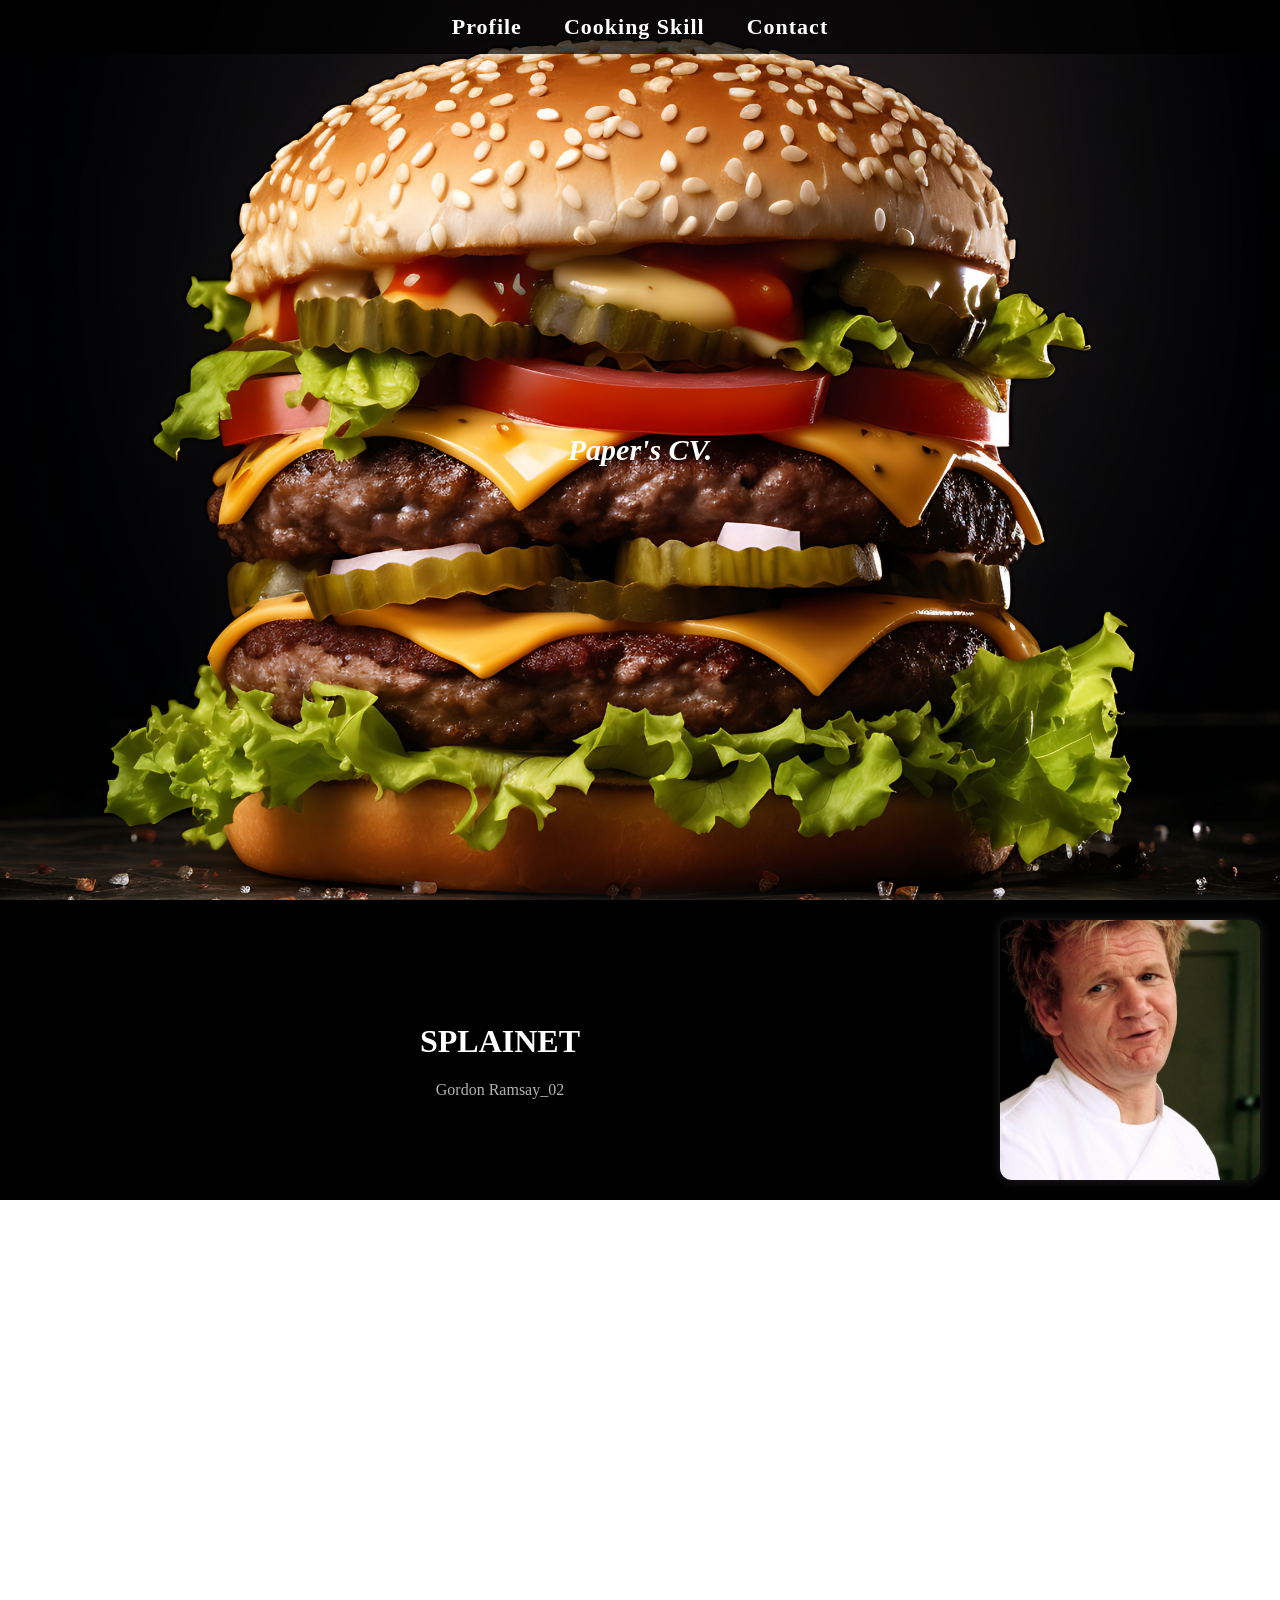
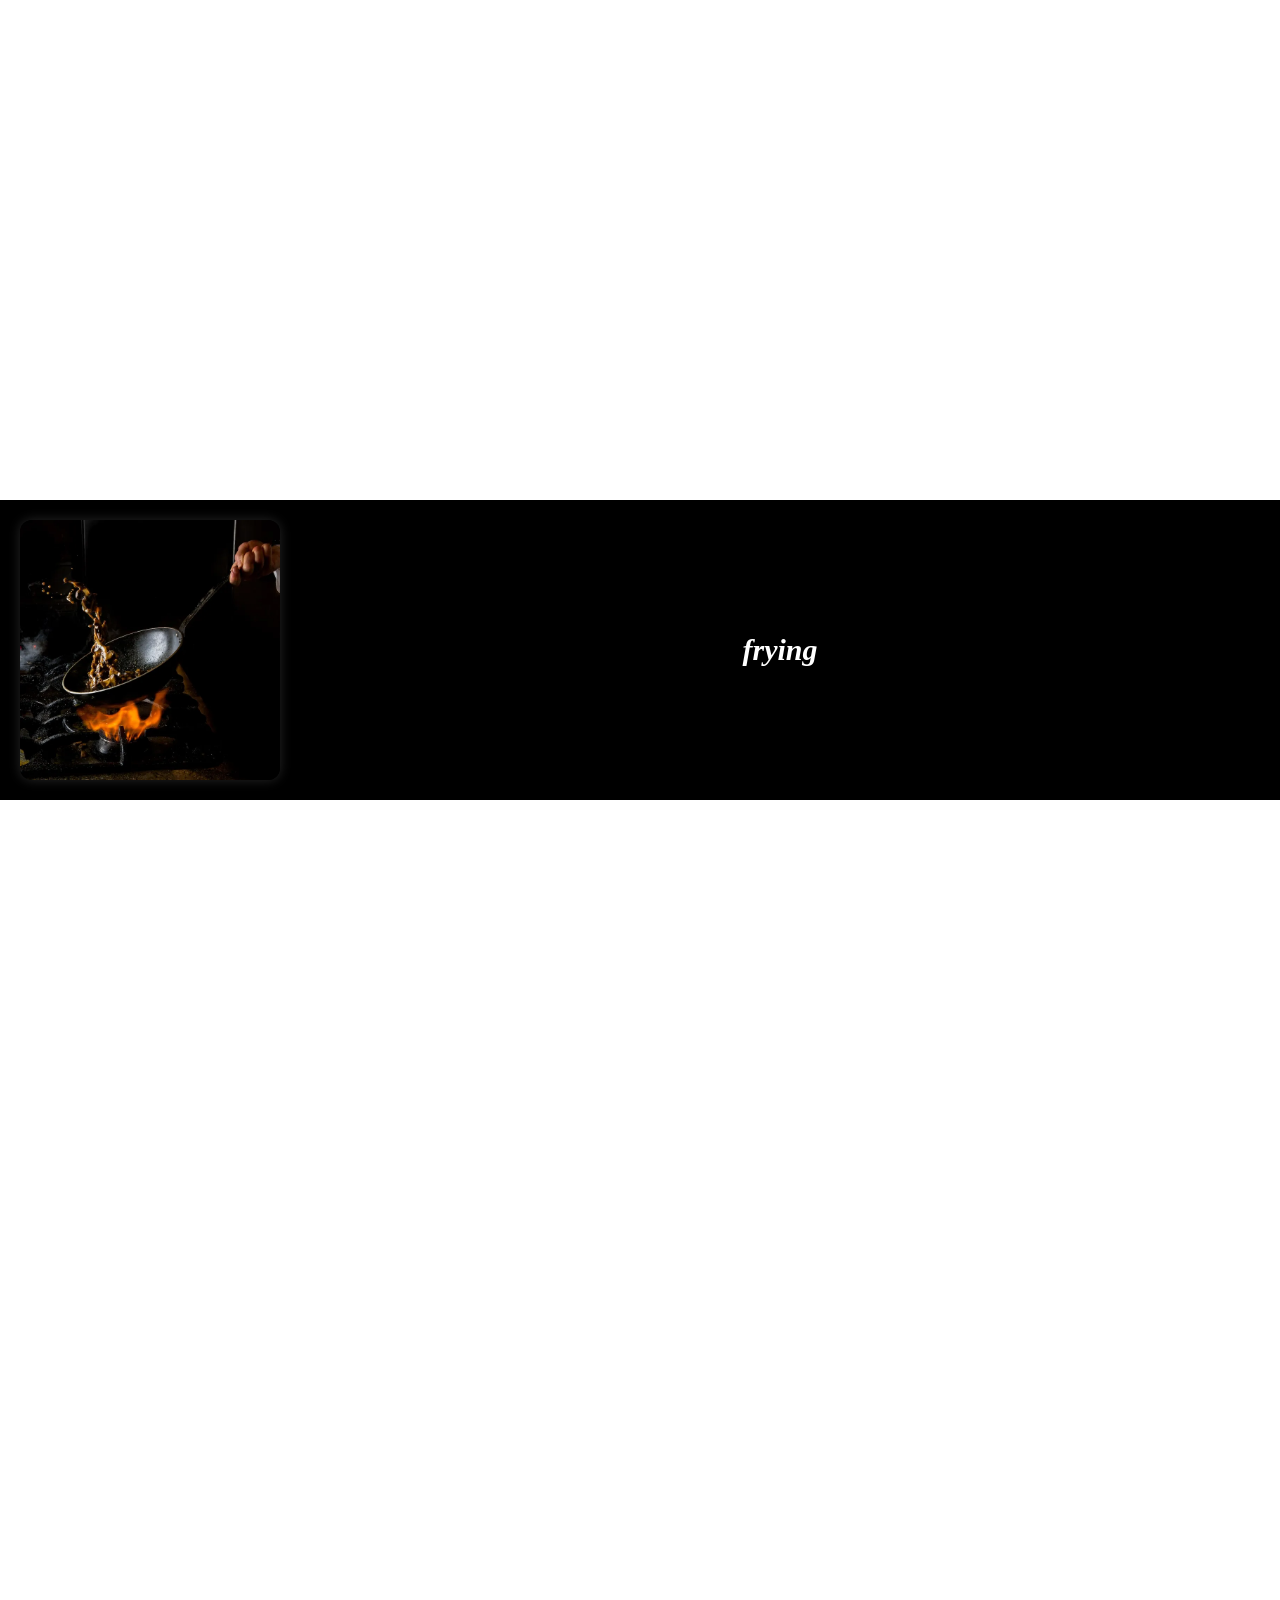
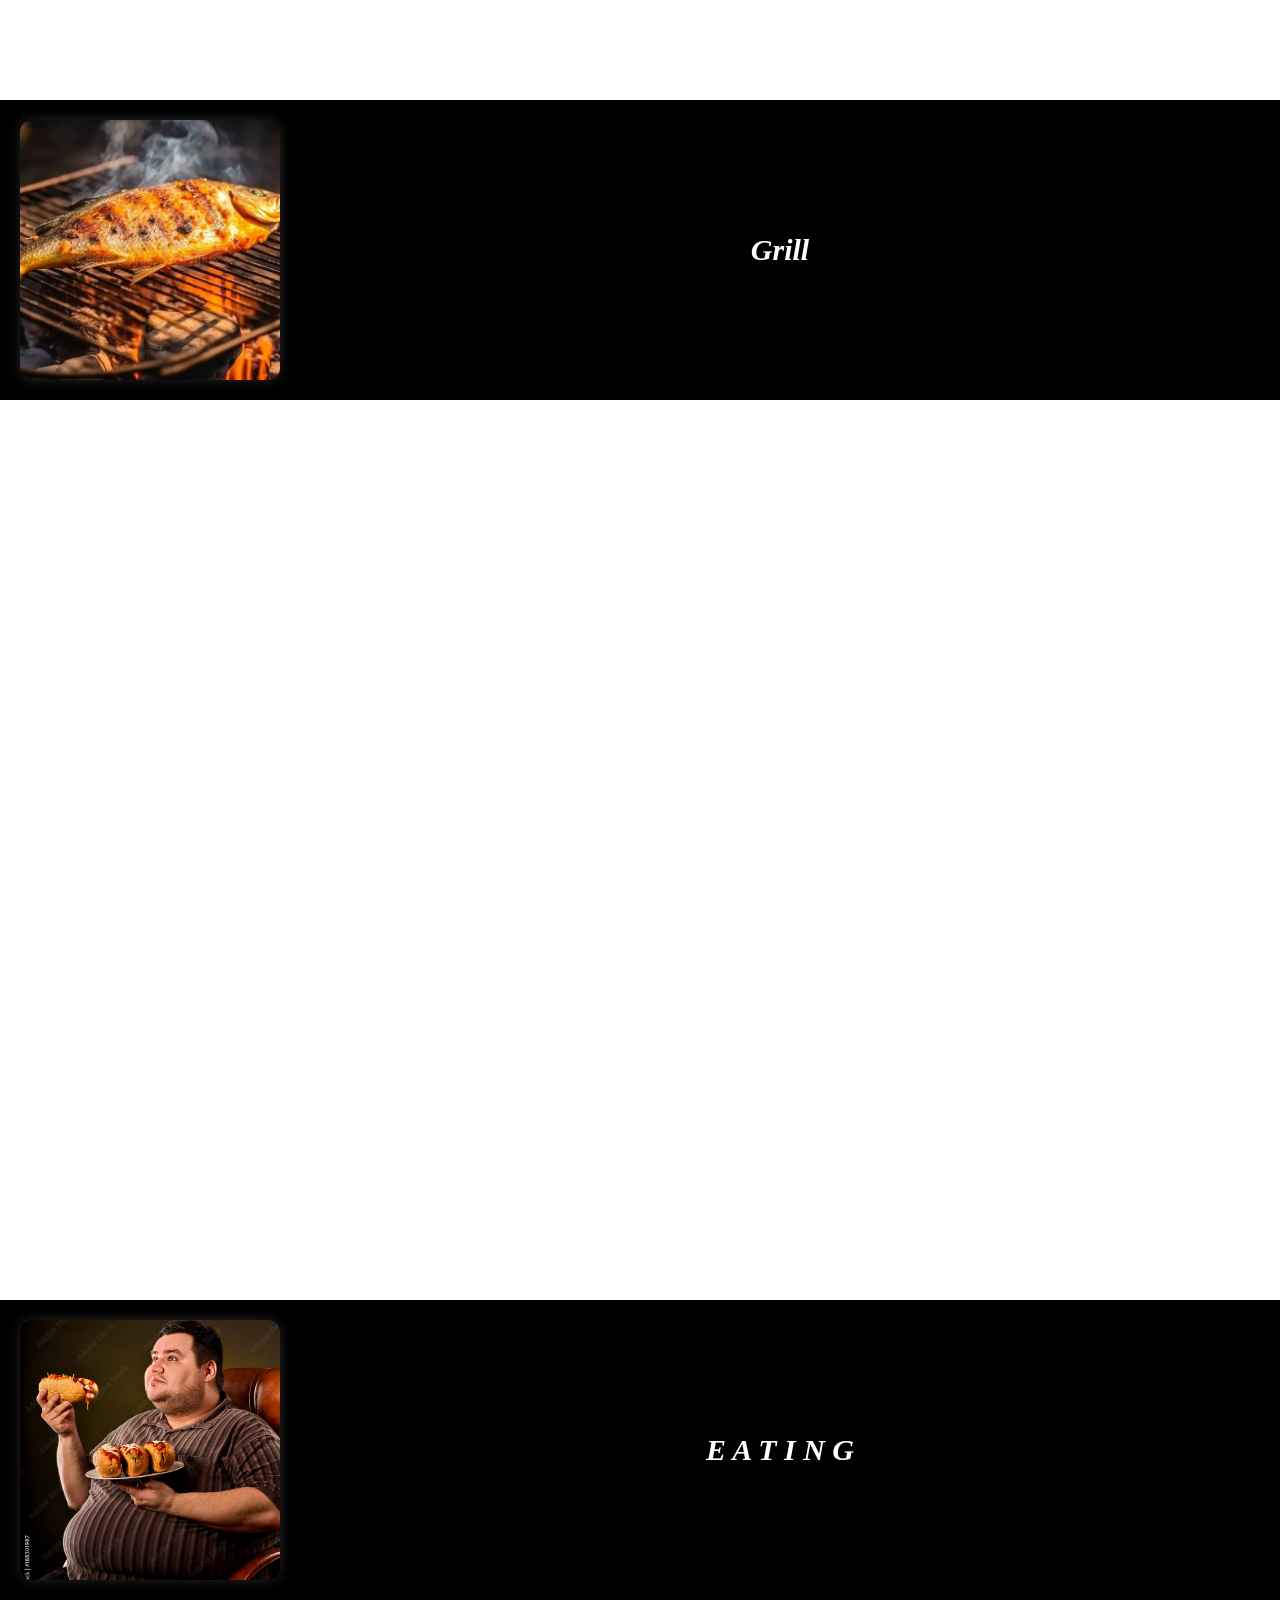
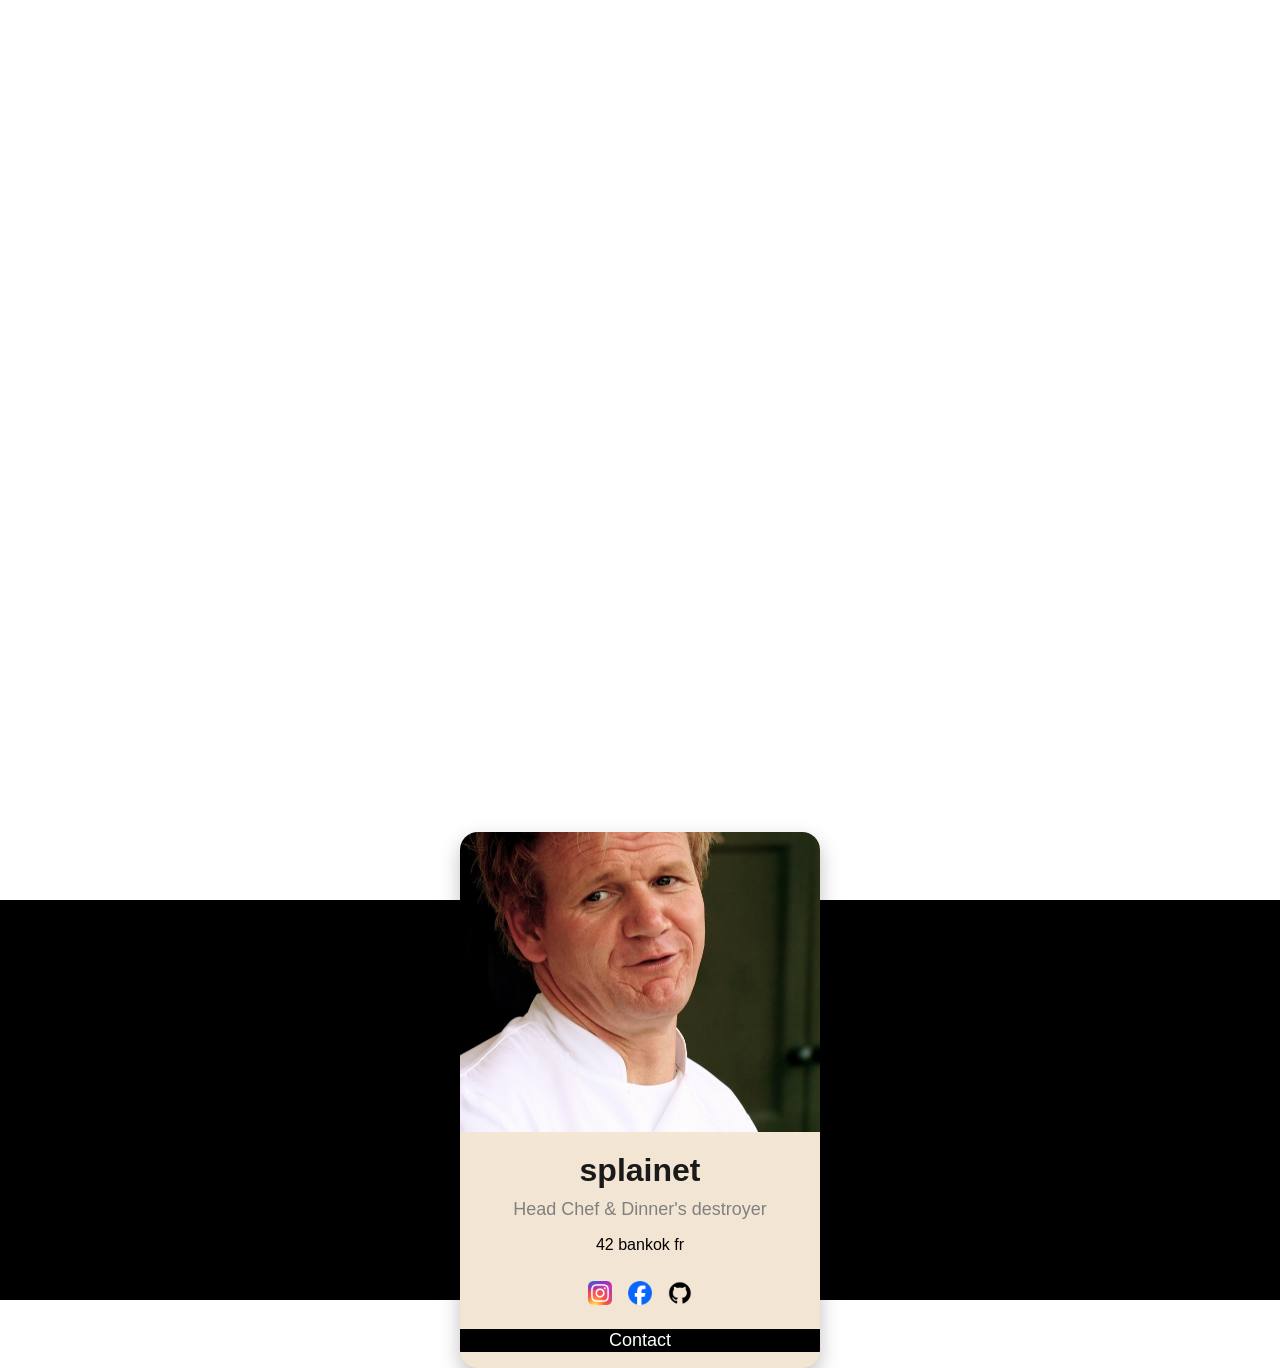
<file: rush_paper/papercv.html>
<!DOCTYPE html>
<head>

    <title>Paper's CV.</title>

    <link rel = "stylesheet" href = "papercv.css">

</head>

    <body>

        <nav class="navbar">
            <a href="#section1">Profile</a>
            <a href="#section2">Cooking Skill</a>
            <a href="#section3">Contact</a>
        </nav>

        <div class = "burger">
            <p class="pictext">Paper's CV.</p>
        </div>

        <div class="slided" id="section1" data-next="#section2" >
            <div class="text-block">
                <h1>SPLAINET</h1>
                <p class ="tittle">Gordon Ramsay_02</p>
            </div>
            <div class="gordon"></div>
        </div>

        <div class ="hotdog">
            <p class="pictext">SKILLS</p>
        </div>

        <div class="slided" id="section2" data-next="#section_grill">
            <div class="fry"></div>
            <p class="pictext">frying</p>
        </div>

        <div class="rice"></div>

        <div class="slided" id="section_grill" data-next="#section_eat">
            <div class="fish"></div>
            <p class="pictext">Grill</p>
        </div>

        <div class="grill"></div>

        <div class="slided" id="section_eat" data-next="#section3">
            <div class="eat"></div>
            <p class="pictext">E A T I N G</p>
        </div>

        <div class ="salad">
            <p class="pictext">contact.</p>
        </div>

        <div class="slided" id="section3" data-next="#section1">
            <div class="card">
                <div class="gordon"></div>
                <h1>splainet</h1>
                <p class="title">Head Chef & Dinner's destroyer</p>
                <p style="color:black;">42 bankok fr</p>
                <div style="margin: 24px 0;">
                    <a href="https://github.com/papazayalala/DPP-splainet" target="_blank"><i class="ig"></i></a> 
                    <a href="https://github.com/papazayalala/DPP-splainet" target="_blank"><i class="facebook"></i></a>  
                    <a href="https://github.com/papazayalala/DPP-splainet" target="_blank"><i class="github"></i></a>  
                </div>
                <p><button>Contact</button></p>
            </div>
        </div>

        <script src="papercv.js"></script>
    </body>
</file>
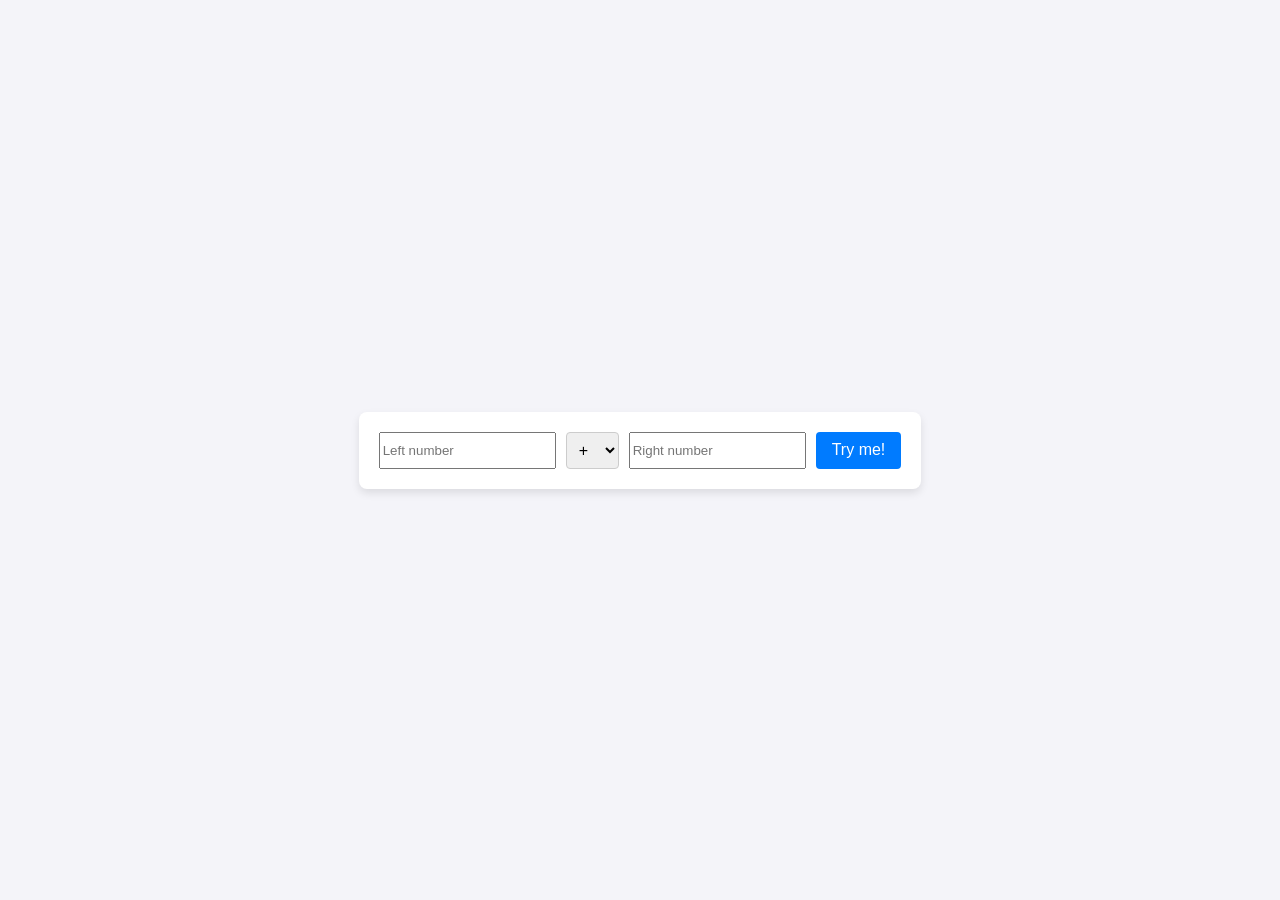
<file: discovery_piscine/cell03/calc.html>
<!DOCTYPE html>
<html>
<head>

    <title>Calculator</title>
    <link rel="stylesheet" href="calc.css">

</head>

<body>

    <div class="calculator">

        <input type="string" id="leftNum" placeholder="Left number">

        <select id="operator">
            <option value="+">+</option>
            <option value="-">-</option>
            <option value="*">*</option>
            <option value="/">/</option>
            <option value="%">%</option>
        </select>

        <input type="string" id="rightNum" placeholder="Right number">


        <input type="submit" id="btn" value="Try me!" onclick="calculate()">
    </div>

    <script src="calc.js"></script>
</body>
</html>
</file>
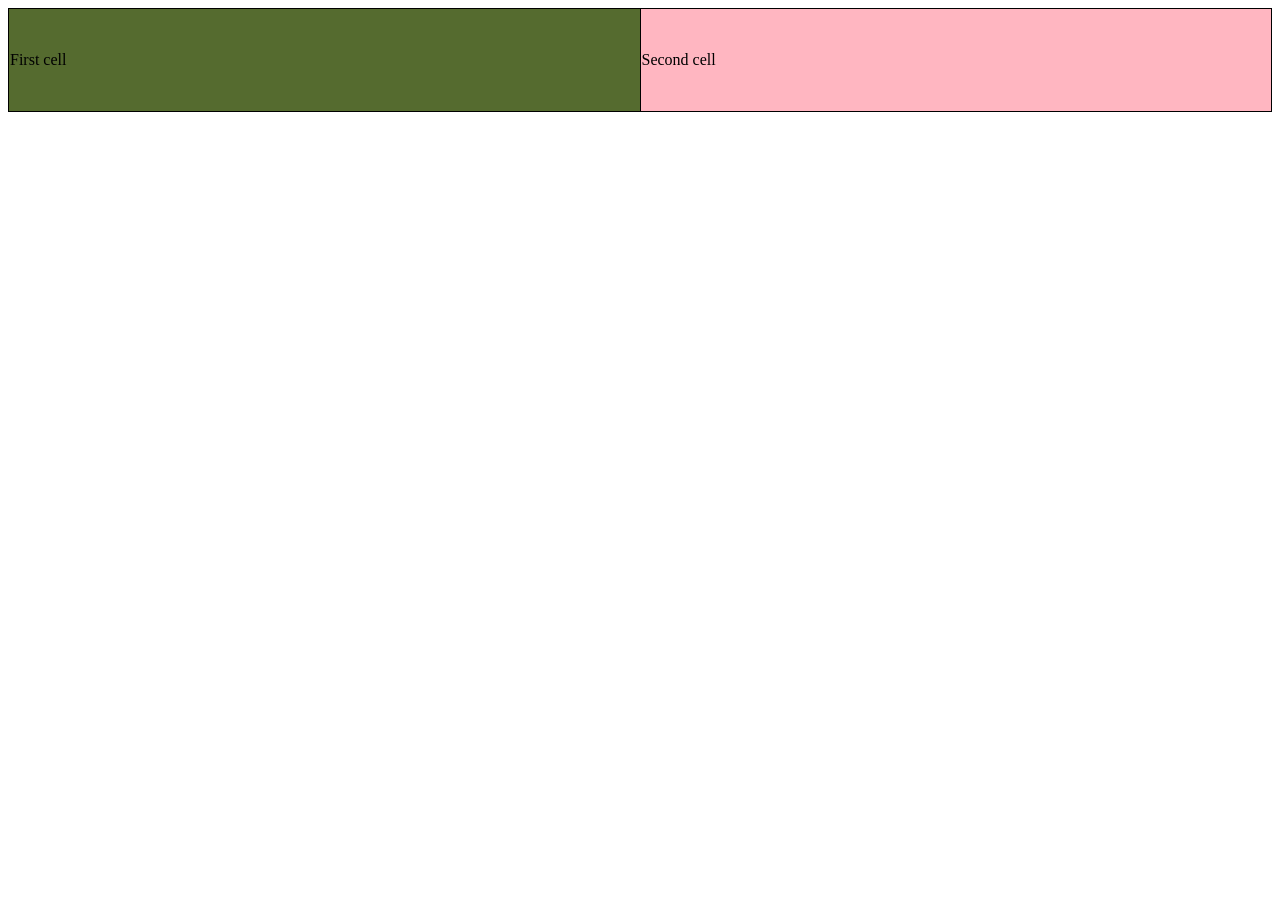
<file: discovery_piscine/cell01/ex05/tab.html>
<!DOCTYPE html>
<html>
    <head>
        <title>TAB</title>
        <style>
            table {
                border-collapse: collapse;
                width: 100%;
            }
            td{
                border: 1px solid black;
                width: 50%;
                height: 100px;
                text-align: left;
                vertical-align: middle;
            }

        </style>
    </head>

   <body>
        <table>
            <tr>
                <td style="background-color: DarkOliveGreen;">First cell</td>
                <td style="background-color: LightPink;">Second cell</td>
        </tr>
    </table>
   </body>
</html>
</file>
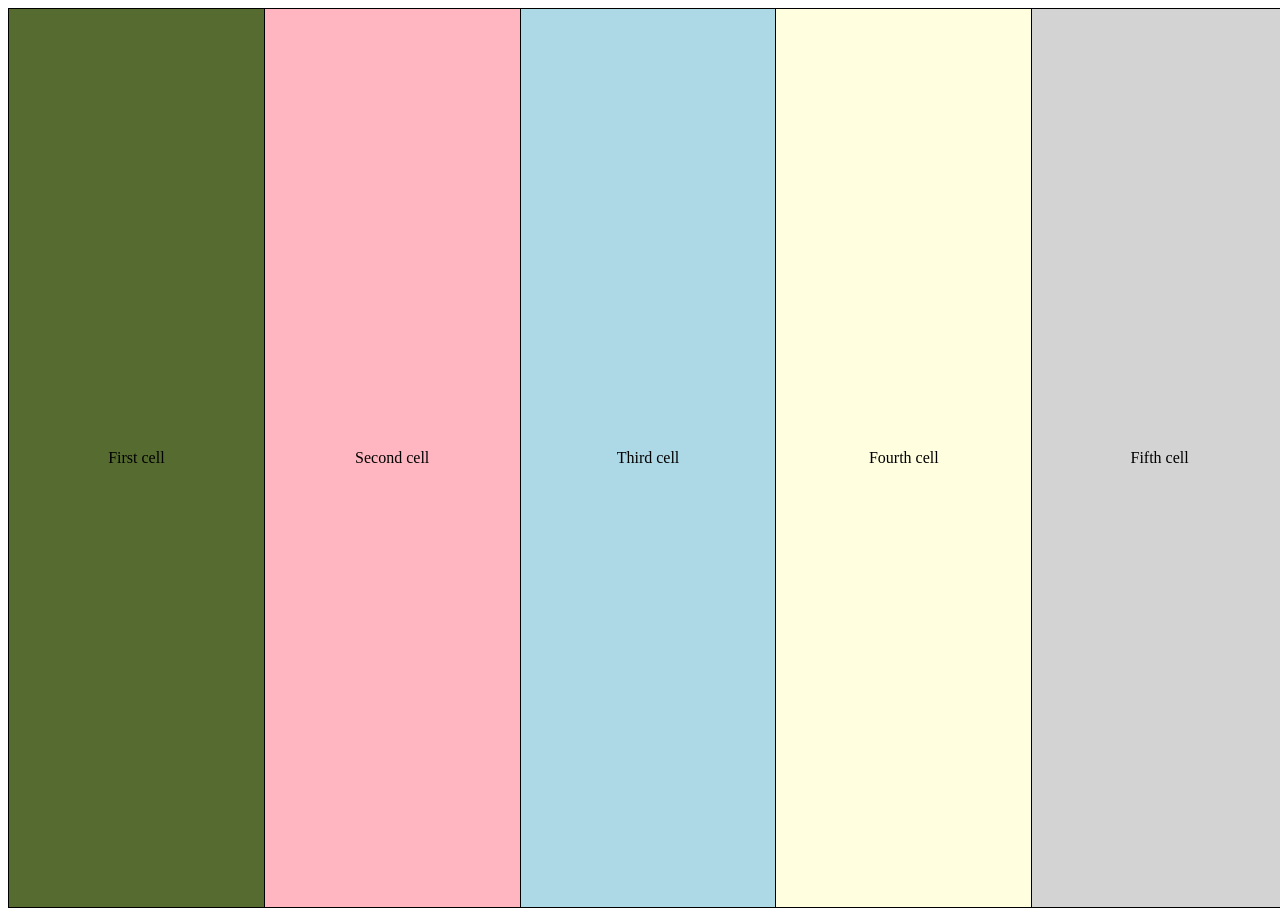
<file: discovery_piscine/cell01/ex06/responsive.html>
<!DOCTYPE html>
<html>
    <head>
        <title>responsive</title>
        <style>
            html, body {
                height: 100%;
                width: 100%;
            }
            table {
                border-collapse: collapse;
                width: 100%;
                height: 100%;

            }
            td{
                border: 1px solid black;
                width: 20%;
                height: 100%;
                text-align: left;
                vertical-align: middle;
                text-align: center;
            }

        </style>
    </head>

   <body>
    
        <table>
            <tr>
                <td style="background-color: DarkOliveGreen;">First cell</td>
                <td style="background-color: LightPink;">Second cell</td>
                <td style="background-color: LightBlue;">Third cell</td>
                <td style="background-color: LightYellow;">Fourth cell</td>
                <td style="background-color: LightGray;">Fifth cell</td>
            </tr>
        </table>
    
   </body>
</html>
</file>
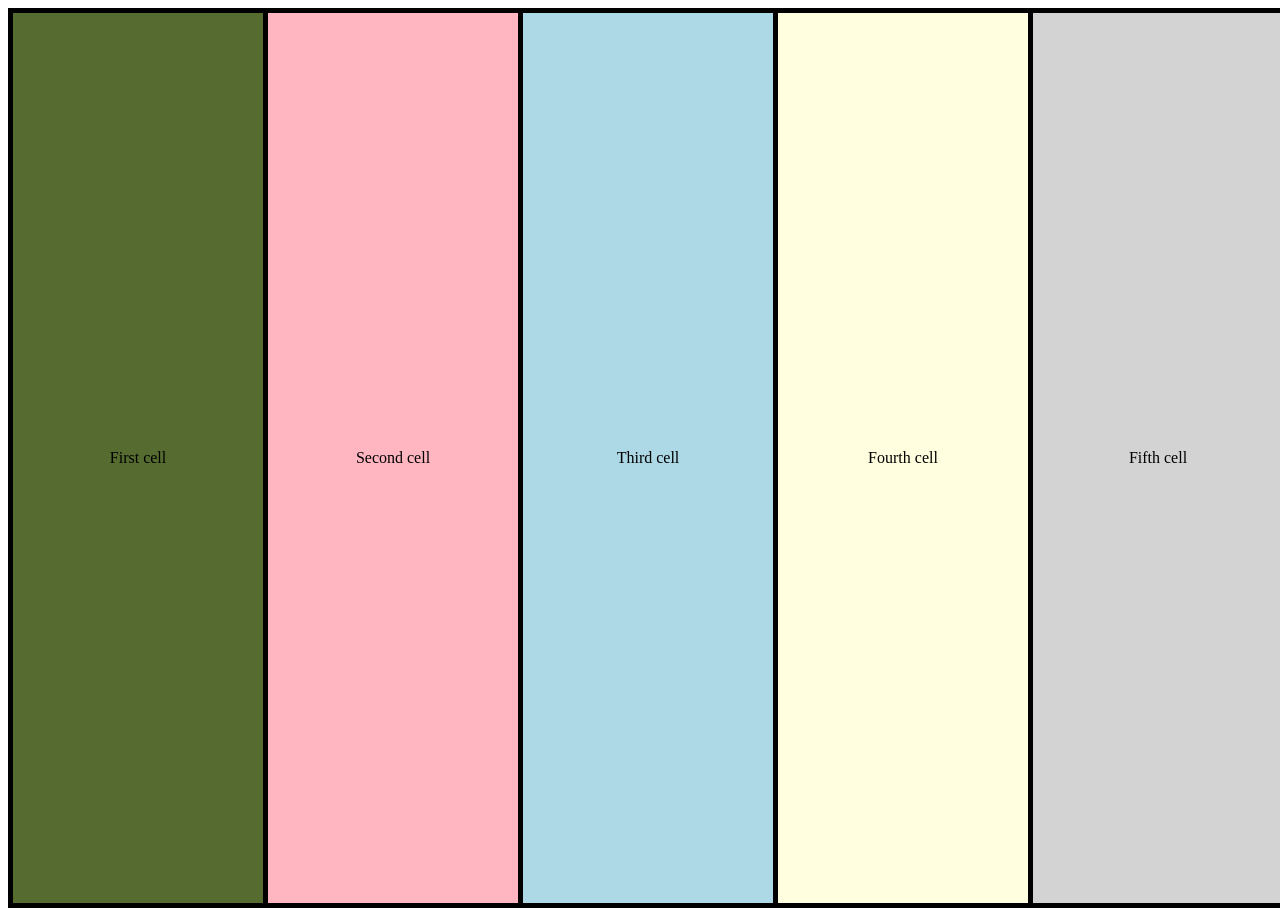
<file: discovery_piscine/cell02/ex00/responsive.html>
<!DOCTYPE html>
<html>
    <head>
        <title>responsive</title>
        <link rel="stylesheet" href="responsive.css">
    </head>

   <body>
    
        <table>
            <tr>
                <td style="background-color: DarkOliveGreen;">First cell</td>
                <td style="background-color: LightPink;">Second cell</td>
                <td style="background-color: LightBlue;">Third cell</td>
                <td style="background-color: LightYellow;">Fourth cell</td>
                <td style="background-color: LightGray;">Fifth cell</td>
            </tr>
        </table>
    
   </body>
</html>
</file>
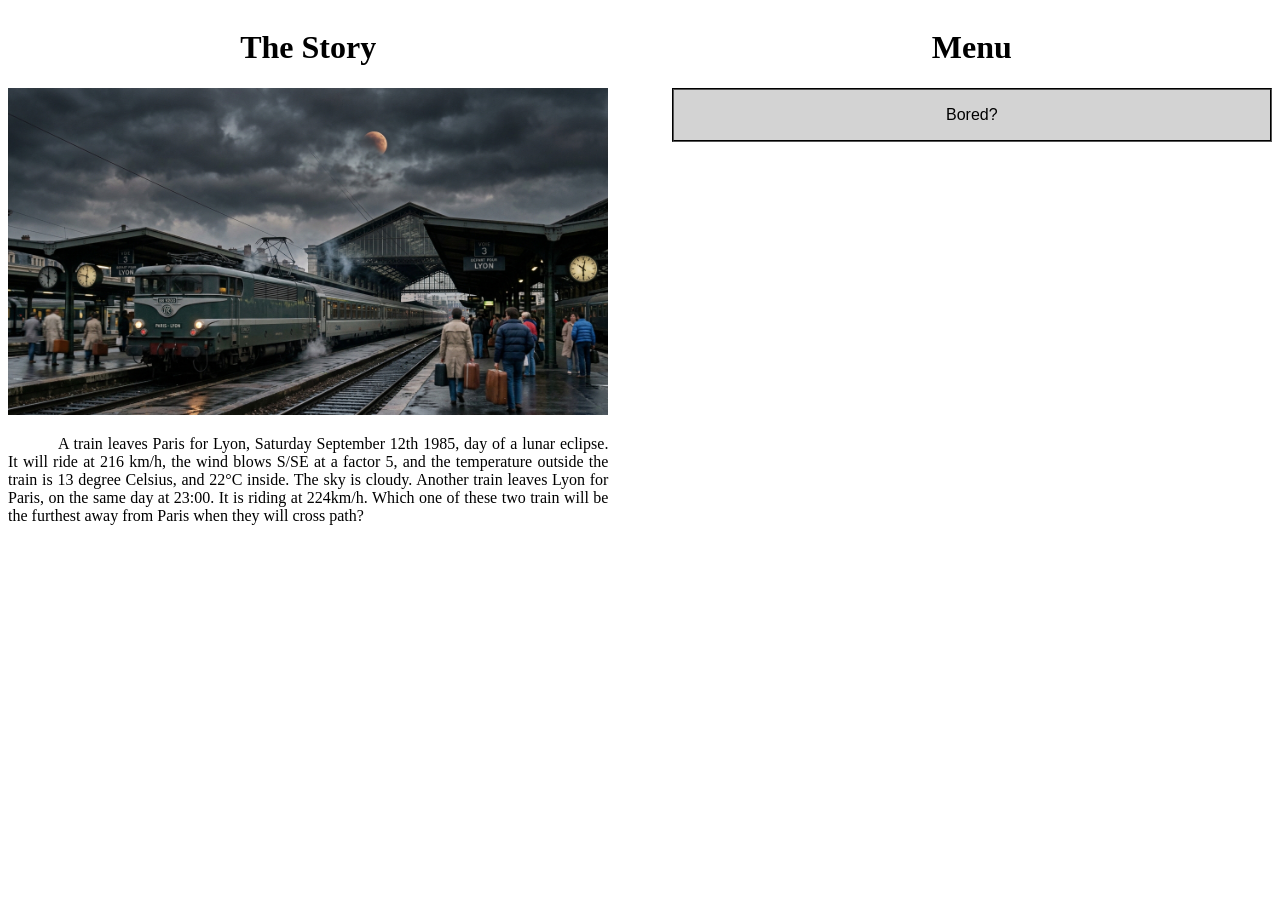
<file: discovery_piscine/cell02/ex01/menu.html>
<!DOCTYPE html>
<html>

    <head>

        <title>Menu</title>

        <link rel="stylesheet" href="menu.css">

    </head>

   <body>
        <div class="right">

            <h1>Menu</h1>

            <div class="dropdown">

                <button class="dropbtn">Bored?</button>

                <div class="dropdown-content">

                    <a href="https://img.sndimg.com/food/image/upload/w_621,h_349,c_fill,fl_progressive,q_80/v1/img/recipes/46/92/2/fJfuxLU5TnezliEet9fx_DSC_0147-2.jpg" target="_blank">SNCF Ham</a>
                    <a href="https://www.club-sandwich.net/images/photorecettes/freshy.jpg" target="_blank">SNCF Sandwich</a>
                
                </div>

            </div>

        </div>

        <div class="left">

            <h1>The Story</h1>
            <img src="train.jpeg" alt="train" >
            <p>A train leaves Paris for Lyon, Saturday September 12th 1985, day of a lunar eclipse. It
            will ride at 216 km/h, the wind blows S/SE at a factor 5, and the temperature outside
            the train is 13 degree Celsius, and 22°C inside. The sky is cloudy.
            Another train leaves Lyon for Paris, on the same day at 23:00. It is riding at 224km/h.
            Which one of these two train will be the furthest away from Paris when they will cross
            path?
            </p>

        </div>

    
   </body>

</html>
</file>
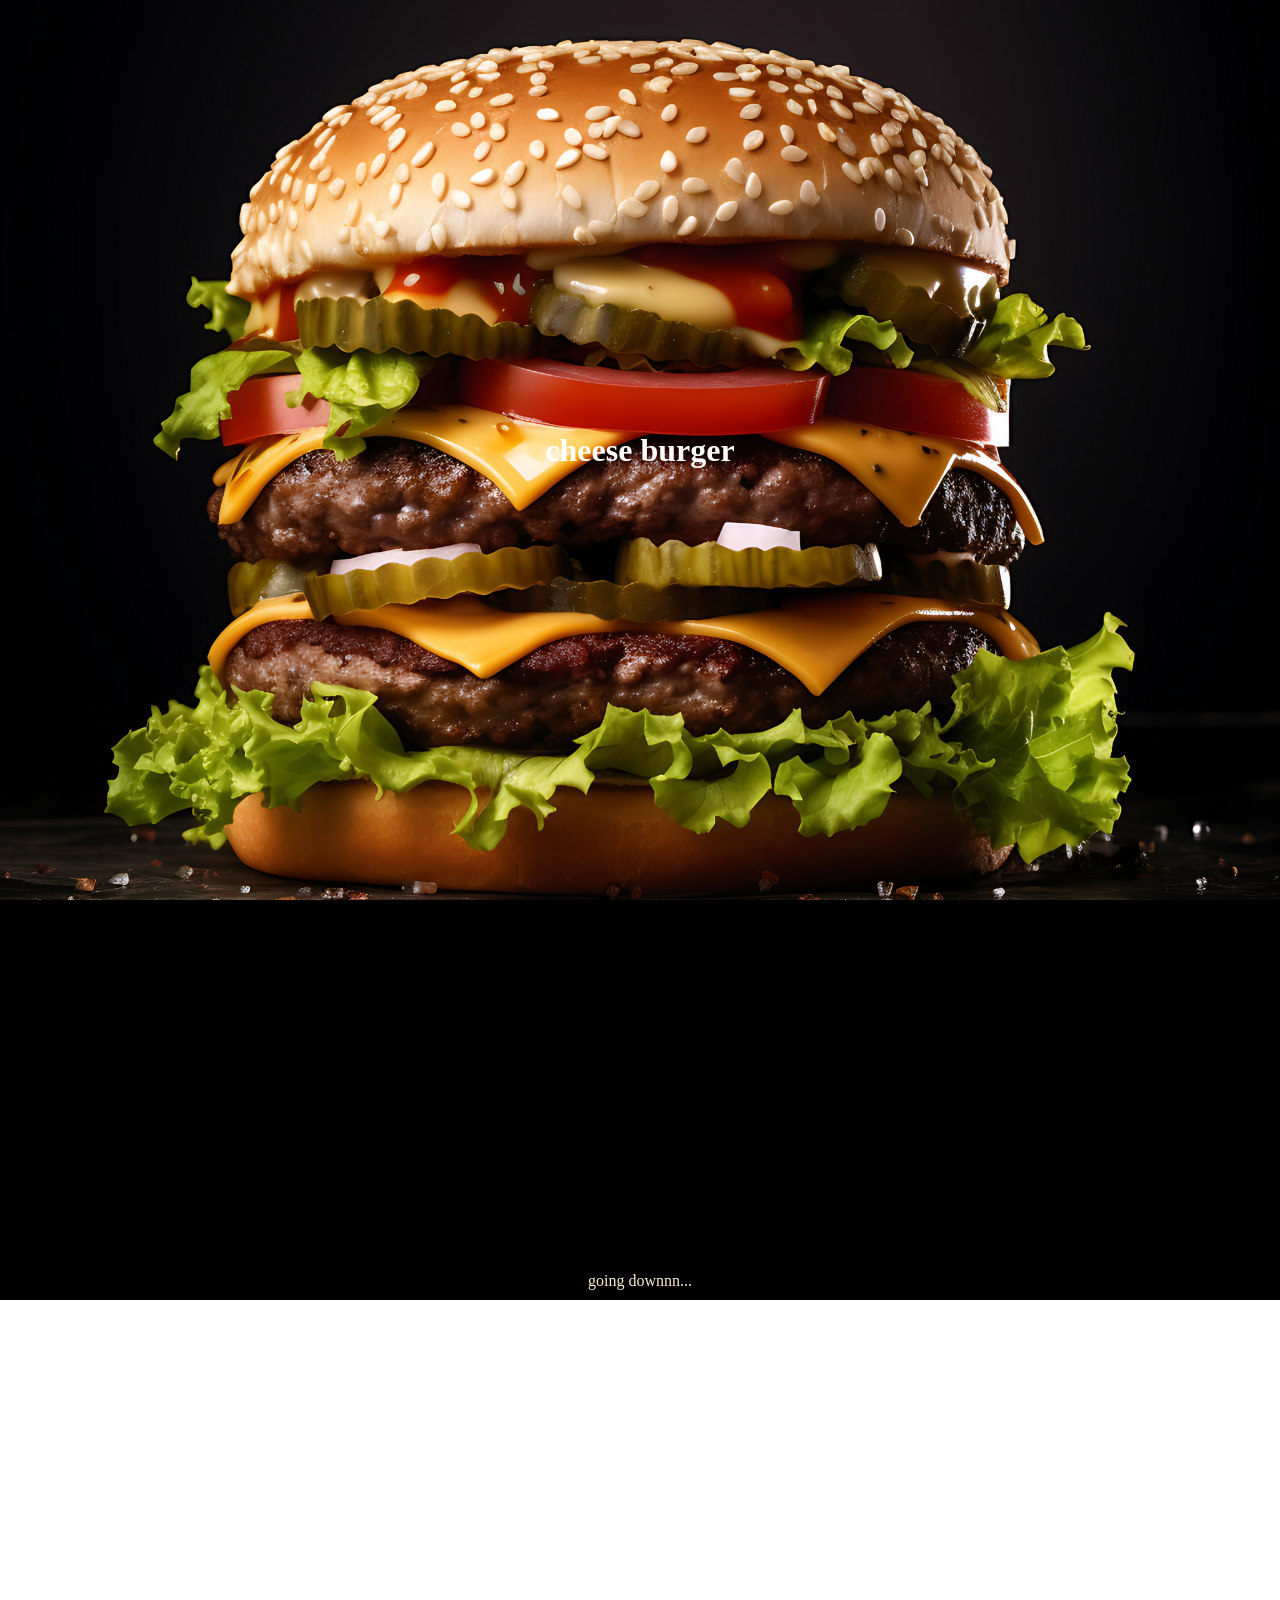
<file: discovery_piscine/cell02/ex02/parallax.html>
<!DOCTYPE html>
<head>

    <title>Parallax</title>

    <link rel = "stylesheet" href = "parallax.css">

</head>

    <body>

        <div class = "para">
            
            <p>cheese burger</p>

        </div>

        <div class="slided">
                going downnn...
        </div>

        <div class ="para">
            <p>cheese burger</p>
        </div>

    </body>
</file>
<file: rush_paper/papercv.css>
html, body {
    height: 100%;
    margin: 0;
    scroll-behavior: smooth;
}

.navbar {
    position: fixed;
    top: 0;
    left: 0;
    width: 100%;
    display: flex;
    justify-content: center;
    gap: 30px;
    background: rgba(0, 0, 0, 0.7);
    padding: 14px 0;
    z-index: 1000;
}

.navbar a {
    color: white;
    text-decoration: none;
    font-weight: bold;
    letter-spacing: 1px;
}

#section1 {
    max-height: 400px;
}

#section2 {
    max-height: 400px;
}

#section3 {
    max-height: 400px;
    justify-content: center;
}
#section_grill {
    max-height: 400px;
}
#section_eat {
    max-height: 400px;
}

.burger ,
.hotdog,
.rice,
.grill,
.salad {
    display: flex;
    justify-content: center;
    align-items: center;
    height: 100%;
    background-attachment: fixed;
    background-position: center;
    background-repeat: no-repeat;
    background-size: cover;
}

.burger {
    background-image: url("burger.jpg");
}

.hotdog {
    background-image: url("hotdog.jpg");
}

.rice {
    background-image: url("rice.jpg");
}
.grill {
    background-image: url("grill.png");
}   
.salad {
    background-image: url("salad.png");
}

h1 {
    width: 100%;
    height: auto;
    color: white;
    text-align: center;
}

.tittle {
    width: 100%;
    height: auto;
    color: rgba(211, 211, 211, 0.843);
    font-weight: lighter;
    text-align: center;
    margin: 0;
}


.pictext{
    color: rgb(255, 255, 255);
    font-size: 30px;
    font-style: italic;
    font-weight: 900;
    text-align: center;
    align-items: center;
}

.slided {
    box-shadow: 0 0 12px rgba(255, 255, 255, 0.15);
    background-color: rgb(0, 0, 0);
    color: antiquewhite;
    font-size: 16px;
    display: flex;
    justify-content: flex-start;
    align-items: center;
    gap: 20px;
    padding: 20px;
    box-sizing: border-box;
    cursor: pointer;
    transition: transform 0.2s ease, opacity 0.2s ease;
}

.slided:hover {
    opacity: 0.9;
    transform: translateY(-1px);
}

.text-block {
    flex: 1;
    color: white;
    text-align: center;
}

.slided p.pictext {
    margin: 0;
    text-align: center;
    flex: 1;
}

.gordon {
    width: 260px;
    height: 260px;
    border-radius: 12px;
    background-image: url("gordon.png");
    background-size: cover;
    background-position: center;
    background-repeat: no-repeat;
    box-shadow: 0 0 12px rgba(255, 255, 255, 0.15);
}

.fry {
    width: 260px;
    height: 260px;
    border-radius: 12px;
    background-image: url("frying.png");
    background-size: cover;
    background-position: center;
    background-repeat: no-repeat;
    box-shadow: 0 0 12px rgba(255, 255, 255, 0.15);
}

.fish {
    width: 260px;
    height: 260px;
    border-radius: 12px;
    background-image: url("fish.png");
    background-size: cover;
    background-position: center;
    background-repeat: no-repeat;
    box-shadow: 0 0 12px rgba(255, 255, 255, 0.15);
}
.eat {
    width: 260px;
    height: 260px;
    border-radius: 12px;
    background-image: url("eating.png");
    background-size: cover;
    background-position: center;
    background-repeat: no-repeat;
    box-shadow: 0 0 12px rgba(255, 255, 255, 0.15);
}
.card { 
    border-radius: 18px;
    background-color: #f3e5d3;
    box-shadow: 0 8px 20px rgba(0, 0, 0, 0.25);
    width: min(360px, 80vw);
    overflow: hidden;
    margin: 0 auto;
    text-align: center;
    font-family: arial;
}

#section3 .gordon {
    width: 100%;
    height: 300px;
    border-radius: 0;
    display: block;
}

#section3 h1 {
    color: #1a1a1a;
    margin: 20px 0 10px;
    font-size: 2rem;
}

.title {
    color: grey;
    font-size: 18px;
    margin: 0 16px 10px;
}

button {
    border: none;
    outline: 0;
    display: inline-block;
    color: white;
    background-color: #000;
    text-align: center;
    cursor: pointer;
    width: 100%;
    font-size: 18px;
}

a {
    text-decoration: none;
    font-size: 22px;
    color: black;
    display: inline-block;
    margin: 0 6px;
}

button:hover, a:hover {
    opacity: 0.7;
}

.ig,
.facebook,
.github {
    display: inline-block;
    width: 24px;
    height: 24px;
    background-size: contain;
    background-repeat: no-repeat;
    background-position: center;
    vertical-align: middle;
}

.ig {
    background-image: url("ig.png");
}

.facebook {
    background-image: url("facebook.png");
}

.github {
    background-image: url("github.png");
}
</file>
<file: discovery_piscine/cell03/calc.css>
body {
    margin: 0;
    height: 100vh;
    display: flex;
    justify-content: center;
    align-items: center;
    background-color: #f4f4f9;
    font-family: Arial, sans-serif;
}

.calculator {
    display: flex;
    gap: 10px;
    background: #ffffff;
    padding: 20px;
    border-radius: 8px;
    box-shadow: 0 4px 8px rgba(0, 0, 0, 0.1);
}

input[type="text"], select {
    padding: 8px;
    font-size: 16px;
    border: 1px solid #ccc;
    border-radius: 4px;
}

input[type="submit"] {
    padding: 8px 16px;
    font-size: 16px;
    background-color: #007bff;
    color: white;
    border: none;
    border-radius: 4px;
    cursor: pointer;
}

input[type="submit"]:hover {
    background-color: #0056b3;
}
</file>
<file: discovery_piscine/cell02/ex00/responsive.css>
html, body {
        height: 100%;
        width: 100%;
    }
            
    table {
        border-collapse: collapse;
        border: 5px solid black;
        width: 100%;
        height: 100%;
    }
    td{
        border: 5px solid black;
        width: 20%;
        height: 100%;
        text-align: left;
        vertical-align: middle;
        text-align: center;
    }
</file>
<file: discovery_piscine/cell02/ex01/menu.css>
h1 {
    text-align: center;
    color : black;
}

img {
    width : 100%;
    height : auto;
    box-align : center;
}

p {
    text-indent: 50px;
    text-align: justify;
    color : black;
}

.block{
    background-color : lightgray;
    padding : 10px;
    display : block;

}
div {
    width : 100%;
    text-align : justify;
}
.left {
    width : 47.5%;
    float : left;
}
.right {
    width :47.5%;
    float : right;
}   

.dropdown {
    position: relative;
}

.dropbtn {
    background-color : lightgray;
    color :black;
    padding : 16px;
    font-size : 16px;
    width : 100%;
    border : 2px solid black;
    border-style : groove;
    text-align : center;
    cursor: pointer;
}

.dropdown-content {
  display: none;
  position: absolute;
  background-color: #f9f9f9;
  min-width: 200px;
  box-shadow: 0px 8px 16px 0px rgba(0,0,0,0.2);
}


.dropdown-content a {
    color : black;
    padding : 12px 16px;
    text-decoration : none;
    display : block;
}

.dropdown-content a:hover {
    background-color : gray;
}

.dropdown:hover .dropdown-content {
    display : block;
}

.dropdown:hover .dropbtn {
    background-color : gray;
}
</file>
<file: discovery_piscine/cell02/ex02/parallax.css>
html, body {
    height: 100%;
    margin: 0;
}

.para {
    display: flex;
    justify-content: center;
    align-items: center;
    background-image: url("burger.jpg");
    height: 100%;
    background-attachment: fixed;
    background-position: center;
    background-repeat: no-repeat;
    background-size: cover;
}

p {
    color: white;
    font-size: 2rem;
    font-weight: bold;
    text-align: center;
    margin: 0;
}

.slided {
    height: 400px;
    width: 100%;
    background-color: black;
    color: antiquewhite;
    font-size: 16px;
    display: flex;
    justify-content: center;
    align-items: flex-end;
    text-align: center;
    padding: 0 10px 10px;
    box-sizing: border-box;
}
</file>
